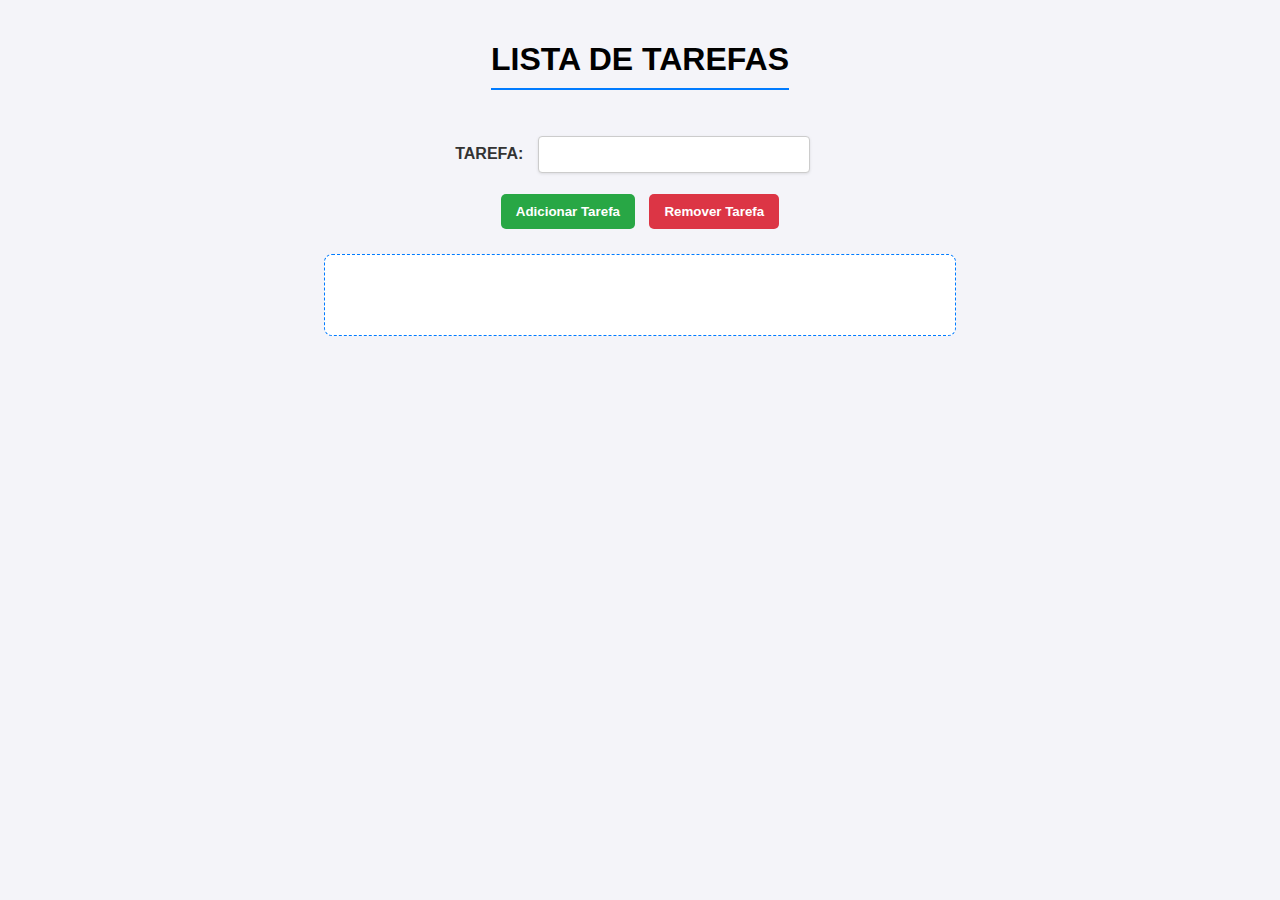
<file: index.html>
<!DOCTYPE html>
<html lang="pt-br">

<head>
  <meta charset="UTF-8">
  <meta name="viewport" content="width=device-width, initial-scale=1.0">
  <link rel="stylesheet" href="./src/css/estilo.css">
  <title>Lista Tarefas</title>
</head>

<body>
  <h1>LISTA DE TAREFAS</h1>
  <p><label for="task">TAREFA:</label>
    <input type="text" id="task" size="25px">
  </p>
  <div>
    <button id="btnAdicionar" onclick="adcionaTarefa()">Adicionar Tarefa</button>
    <button id="btnRemover" onclick="removeTarefa()">Remover Tarefa</button>
  </div>


  <p id="lista"></p>



  <script src="./src/js/script.js"></script>
</body>

</html>
</file>
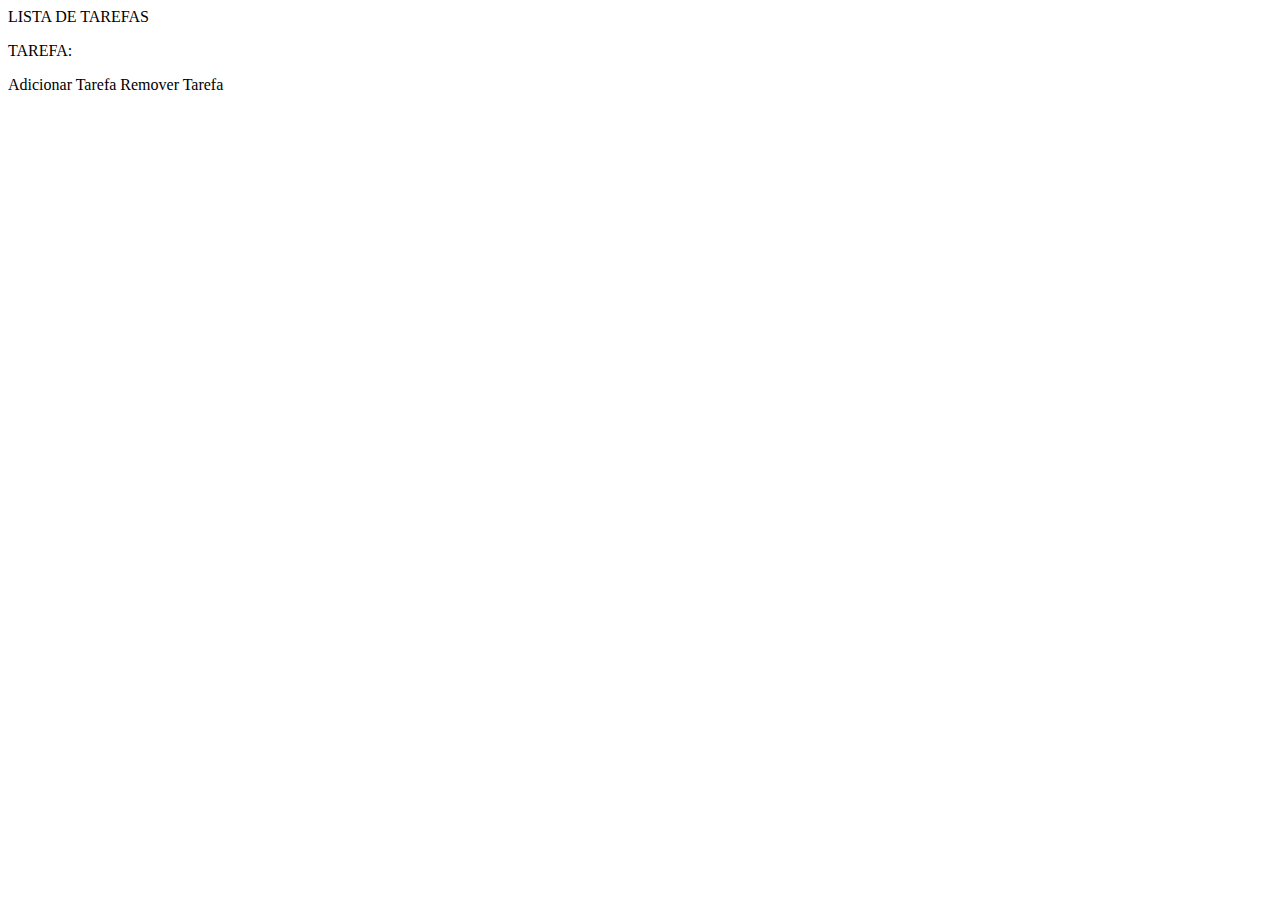
<file: Projeto/index.html>
<!DOCTYPE html>
<html lang="pt-br">

<head>
  <meta charset="UTF-8">
  <meta name="viewport" content="width=device-width, initial-scale=1.0">
  <link rel="stlesheet" href="./src/css/estilo.css">
  <title>Lista Tarefas</title>
<header>

<body>
  <l1>LISTA DE TAREFAS</l1>
  <p><label for="task">TAREFA:</label>
    <imput type="text" id="task" size="25px">
  </p>
  <div>
    <buttom id="btnAdicionar" onclic="adcionaTarefa()">Adicionar Tarefa</button>
    <buttom id="btnRemover" onclic="removeTarefa()">Remover Tarefa</button>
  </div>


  <p id="lista"></p>



  <script scr="./src/js/script.js"></script>
</body>

</html>
</file>
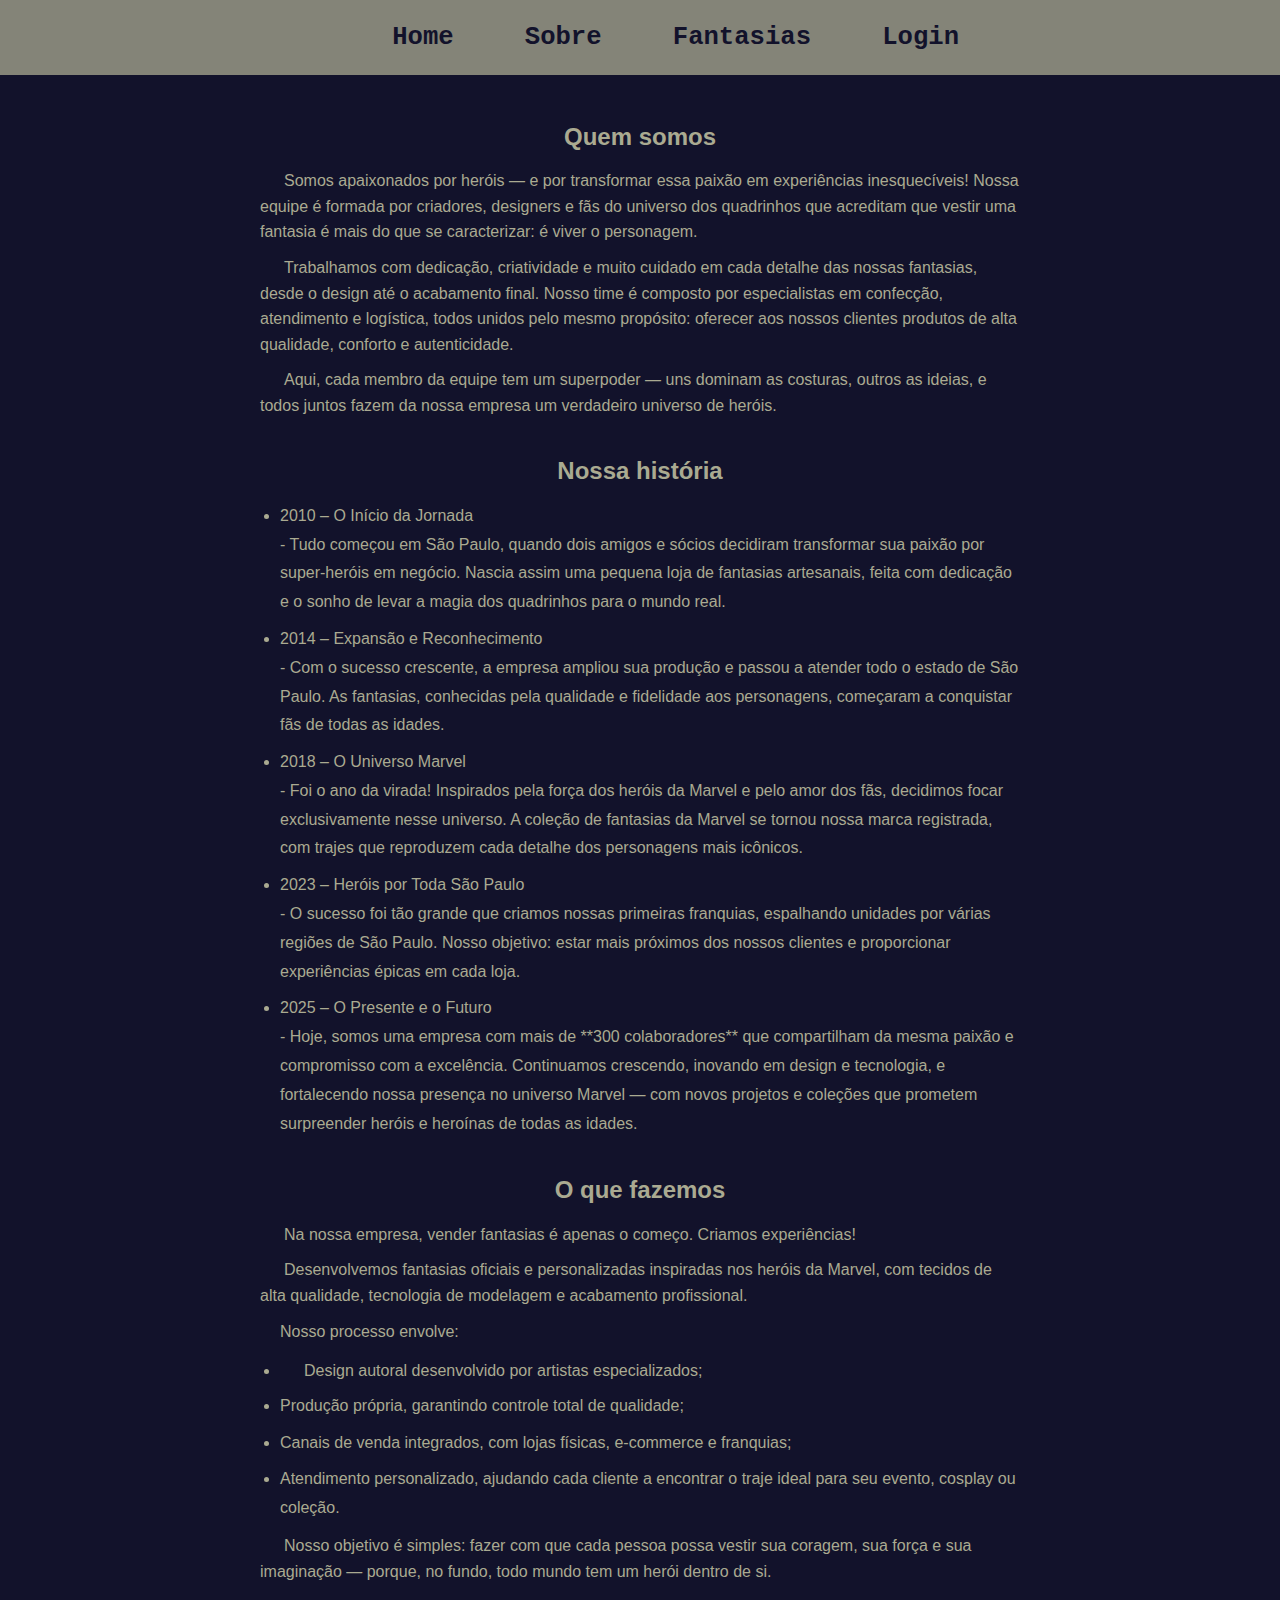
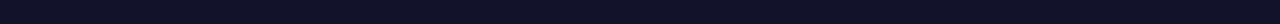
<file: src/pages/sobre.html>
<!DOCTYPE html>
<html lang="pt-br">
<head>
    <meta charset="UTF-8">
    <meta name="viewport" content="width=device-width, initial-scale=1.0">
    <link rel="stylesheet" href="../css/sobre.css">
    <title>Sobre nós</title>
</head>
<body>
    <header class="cabecalho">
        <nav class="cabecalho-nav">
            <ul class="cabecalho-menu">
                <li><a class="list" href="./home.html">Home</a></li>
                <li><a class="list" href="./sobre.html">Sobre</a></li>
                <li><a class="list" href="./fantasia.html">Fantasias</a></li>
                <li><a class="list" href="#">Login</a></li>
            </ul>
        </nav>
    </header>
    <main class="sobre-container">
        <div class="texto-sobre">
            <h2>Quem somos</h2>
            <p>Somos apaixonados por heróis — e por transformar essa paixão em experiências inesquecíveis! Nossa equipe é formada por criadores, designers e fãs do universo dos quadrinhos que acreditam que vestir uma fantasia é mais do que se caracterizar: é viver o personagem. <p>Trabalhamos com dedicação, criatividade e muito cuidado em cada detalhe das nossas fantasias, desde o design até o acabamento final. Nosso time é composto por especialistas em confecção, atendimento e logística, todos unidos pelo mesmo propósito: oferecer aos nossos clientes produtos de alta qualidade, conforto e autenticidade. <p>Aqui, cada membro da equipe tem um superpoder — uns dominam as costuras, outros as ideias, e todos juntos fazem da nossa empresa um verdadeiro universo de heróis.</p>
            <h2>Nossa história</h2>
            <ul>
                <li> 2010 – O Início da Jornada <br> - Tudo começou em São Paulo, quando dois amigos e sócios decidiram transformar sua paixão por super-heróis em negócio. Nascia assim uma pequena loja de fantasias artesanais, feita com dedicação e o sonho de levar a magia dos quadrinhos para o mundo real.</li>
                <li> 2014 – Expansão e Reconhecimento <br> - Com o sucesso crescente, a empresa ampliou sua produção e passou a atender todo o estado de São Paulo. As fantasias, conhecidas pela qualidade e fidelidade aos personagens, começaram a conquistar fãs de todas as idades.</li>
                <li> 2018 – O Universo Marvel <br> - Foi o ano da virada! Inspirados pela força dos heróis da Marvel e pelo amor dos fãs, decidimos focar exclusivamente nesse universo. A coleção de fantasias da Marvel se tornou nossa marca registrada, com trajes que reproduzem cada detalhe dos personagens mais icônicos.</li>
                <li> 2023 – Heróis por Toda São Paulo <br> - O sucesso foi tão grande que criamos nossas primeiras franquias, espalhando unidades por várias regiões de São Paulo. Nosso objetivo: estar mais próximos dos nossos clientes e proporcionar experiências épicas em cada loja.</li>
                <li> 2025 – O Presente e o Futuro <br> - Hoje, somos uma empresa com mais de **300 colaboradores** que compartilham da mesma paixão e compromisso com a excelência. Continuamos crescendo, inovando em design e tecnologia, e fortalecendo nossa presença no universo Marvel — com novos projetos e coleções que prometem surpreender heróis e heroínas de todas as idades.</li>
            </ul>
        
            <h2>O que fazemos</h2>
            <p>Na nossa empresa, vender fantasias é apenas o começo. Criamos experiências! <p>Desenvolvemos fantasias oficiais e personalizadas inspiradas nos heróis da Marvel, com tecidos de alta qualidade, tecnologia de modelagem e acabamento profissional.</p>
            <ul>
                Nosso processo envolve:
                <li><p>Design autoral desenvolvido por artistas especializados;</p></li>
                <li>Produção própria, garantindo controle total de qualidade;</li>
                <li>Canais de venda integrados, com lojas físicas, e-commerce e franquias;</li>
                <li>Atendimento personalizado, ajudando cada cliente a encontrar o traje ideal para seu evento, cosplay ou coleção.</li>
            </ul>
            <p>Nosso objetivo é simples: fazer com que cada pessoa possa vestir sua coragem, sua força e sua imaginação — porque, no fundo, todo mundo tem um herói dentro de si.</p>
        </div>
    </main>
</body>

</html>
</file>
<file: src/css/estilo.css>
/* Estilo básico para o corpo da página */
body {
    font-family: Arial, sans-serif;
    background-color: #f4f4f9;
    color: #333;
    display: flex;
    flex-direction: column;
    align-items: center;
    padding: 20px;
    margin: 0;
}

/* Estilo para o título principal */
h1 {
    color: #000;
    margin-bottom: 30px;
    border-bottom: 2px solid #007bff;
    padding-bottom: 10px;
}

/* Estilo para o campo de entrada e o label */
label {
    font-weight: bold;
    margin-right: 10px;
}

input[type="text"] {
    padding: 10px;
    border: 1px solid #ccc;
    border-radius: 4px;
    margin-right: 15px;
    width: 250px; /* Ajuste para o seu tamanho original */
    box-shadow: 0 1px 3px rgba(0, 0, 0, 0.1);
}

/* Estilo para os botões */
button {
    padding: 10px 15px;
    border: none;
    border-radius: 5px;
    cursor: pointer;
    font-weight: bold;
    margin: 5px;
    transition: background-color 0.3s ease;
}

#btnAdicionar {
    background-color: #28a745; /* Verde */
    color: white;
}
#btnAdicionar:hover {
    background-color: #218838;
}

#btnRemover {
    background-color: #dc3545; /* Vermelho */
    color: white;
}

#btnRemover:hover {
    background-color: #c82333;
}

/* Estilo para a área onde as tarefas serão listadas */
#lista {
    margin-top: 20px;
    padding: 15px;
    border: 1px dashed #007bff;
    width: 80%;
    max-width: 600px;
    background-color: #fff;
    border-radius: 8px;
    min-height: 50px; /* Para mostrar a área mesmo que vazia */
}
</file>
<file: Projeto/src/css/estilo.css>
/* Estilo básico para o corpo da página */
.body {
    font-family: Arial, sans-serif;
    background-color: #f4f4f9;
    color: #333;
    display: flex;
    flex-direction: column;
    align-items: center;
    padding: 20px;
    margin: 0;
}

/* Estilo para o título principal */
h1 {
    color: #fff;
    margin-bottom: 30px;
    border-bottom: 2px solid #007bff;
    padding-bottom: 10px;
}

/* Estilo para o campo de entrada e o label */
label {
    font-weight: bold;
    margin-right: 10px;
}

input[type="text"] {
    padding: 10px;
    border: 1px solid #ccc;
    border-radius: 4px;
    margin-right: 15px;
    width: 250px; /* Ajuste para o seu tamanho original */
    box-shadow: 0 1px 3px rgba(0, 0, 0, 0.1);
}

/* Estilo para os botões */
button {
    padding: 10px 15px;
    border: none;
    border-radius: 5px;
    cursor: pointer;
    font-weight: bold;
    margin: 5px;
    transition: background-color 0.3s ease;
}

.btnAdicionar {
    background-color: #28a745; /* Verde */
    color: white;
}
.btnAdicionar:hover {
    background-color: #218838;
}

.btnRemover {
    background-color: #dc3545; /* Vermelho */
    color: white;
}

.btnRemover:hover {
    background-color: #c82333;
}

/* Estilo para a área onde as tarefas serão listadas */
lista {
    margin-top: 20px;
    padding: 15px;
    border: 1px dashed #007bff;
    width: 80%;
    max-width: 600px;
    background-color: #fff;
    border-radius: 8px;
    min-height: 50px; /* Para mostrar a área mesmo que vazia */
}
</file>
<file: src/css/sobre.css>
*{
  margin: 0;
  padding: 0;
  box-sizing: border-box;
}

body{
  background: #12122B;
  font-family:'Franklin Gothic Medium', 'Arial Narrow', Arial, sans-serif;
  color: #AAAA91;
}

.cabecalho{
  font-family: 'Courier New', Courier, monospace;
  background: #848478;
  color: #383845;
  height: 75px;
  font-size: 1.6rem;
  display: flex;
  justify-content: center;
}
.cabecalho-nav{
  display: flex;
  justify-content: space-around;
}
.cabecalho-menu{
  list-style: none;
  display: flex;
  align-items: center;
}
.cabecalho-menu li{
  margin-left: 20px;
  text-indent: 2em;
}
.cabecalho-menu a{
  color: #12122B;
  text-decoration: none;
  font-weight: 600;
}
.cabecalho-menu a:hover{
  color: #291e86;
}

.sobre-container {
  max-width: 800px;
  margin: 40px auto;
  padding: 0 20px;
  line-height: 1.8;
}
.texto-sobre h2 {
  margin-top: 30px;
  color: #AAAA91;
  justify-self: center;
}

.texto-sobre p {
  line-height: 1.6;
  margin-top: 10px;
  text-indent: 1.5em;
}

.texto-sobre ul {
  margin-top: 10px;
  padding-left: 20px;
}

.texto-sobre li {
  margin-bottom: 8px;
}

.btn-voltar {
  position: absolute;
  top: 20px;
  right: 20px;
  text-decoration: none;
  font-size: 24px;
  color: #909090;
  background-color: transparent;
  border: none;
  cursor: pointer;
  font-weight: bold;
  z-index: 999;
}

.btn-voltar:hover {
  color: #151515;
  transform: scale(1.02);
}
</file>
